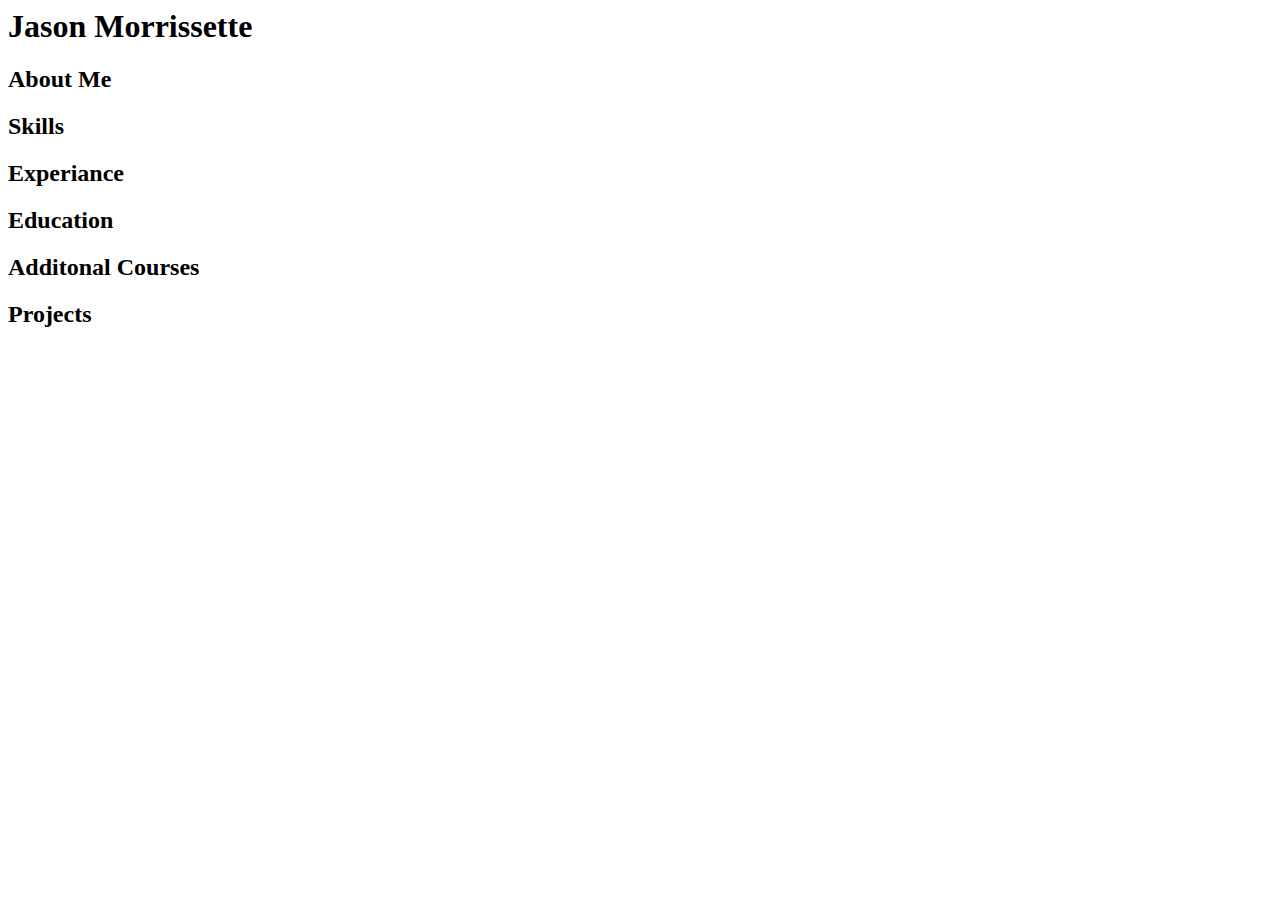
<file: index.html>
<html>
    <head>
        <title> Jason Morrissette </title>
    </head>
    <body>
        <h1>Jason Morrissette</h1>
        <h2> About Me </h2>
        <h2> Skills </h2>
        <h2> Experiance</h2>
        <section>
            <h2> Education </h2>
            <h2> Additonal Courses<h2>
        </section>  
        <h2> Projects</h2>
    </body>
</html>
</file>
